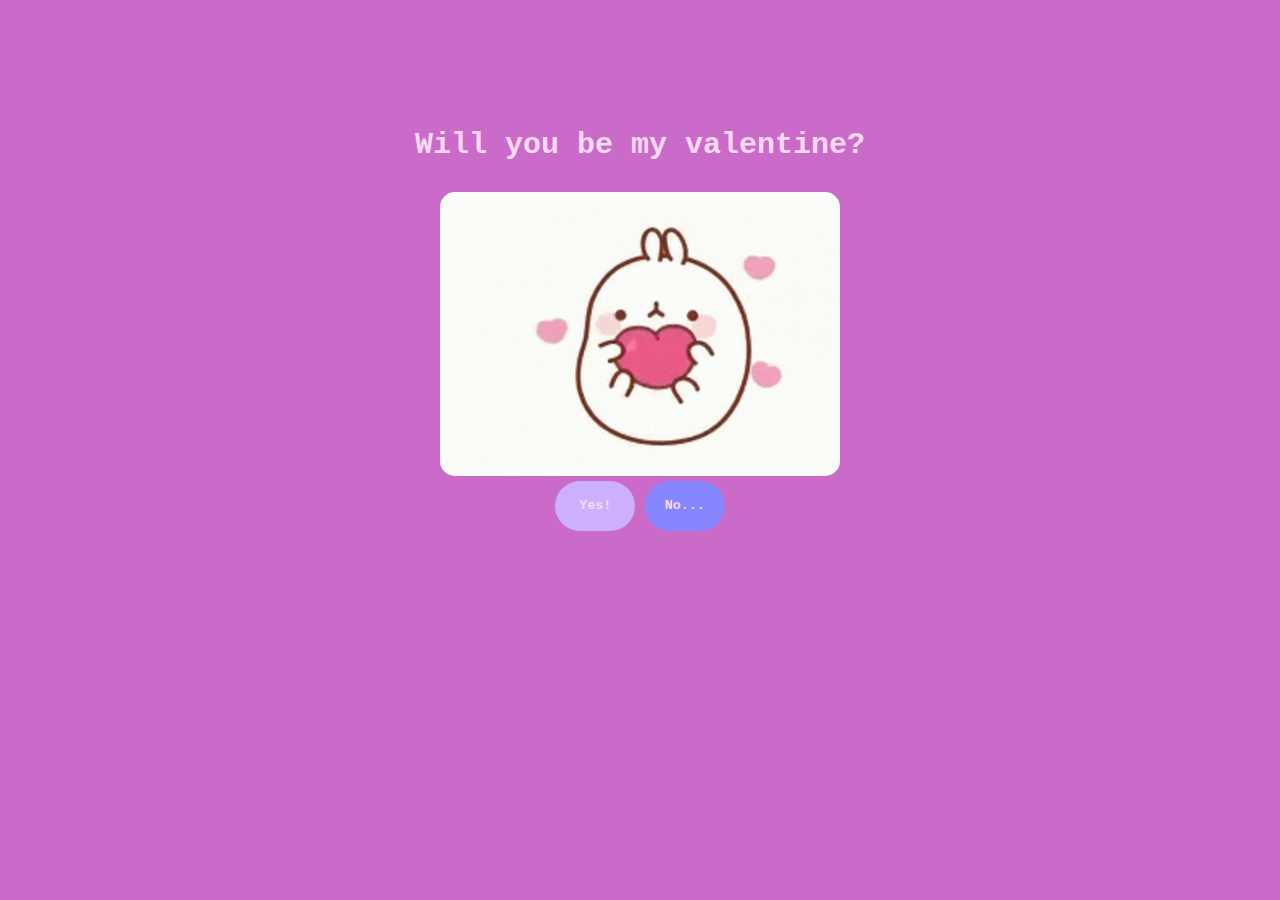
<file: index.html>
<!DOCTYPE html>
<html lang="en">

</html>


<head>
    <meta charset="UTF-8">
    <meta name="viewport" content="width=device-width, initial-scale=1.0" />
    <link rel="stylesheet" href="valentine.css">
    <script src="yes.js"></script>
    <title>Valentine's Card</title>
</head>

<body>
    <p class="message">Will you be my valentine?</p>
    <img class="heart rounded-corners" src="heart2.gif">
    <div class="button">
        <input type ="button" value="Yes!" class="yes" id="yes" onclick="window.location.replace('yes.html')">
        <input type="button" value="No..." class="no" id="no" onclick="enlargeButton()">
    </div>


</body>
</file>
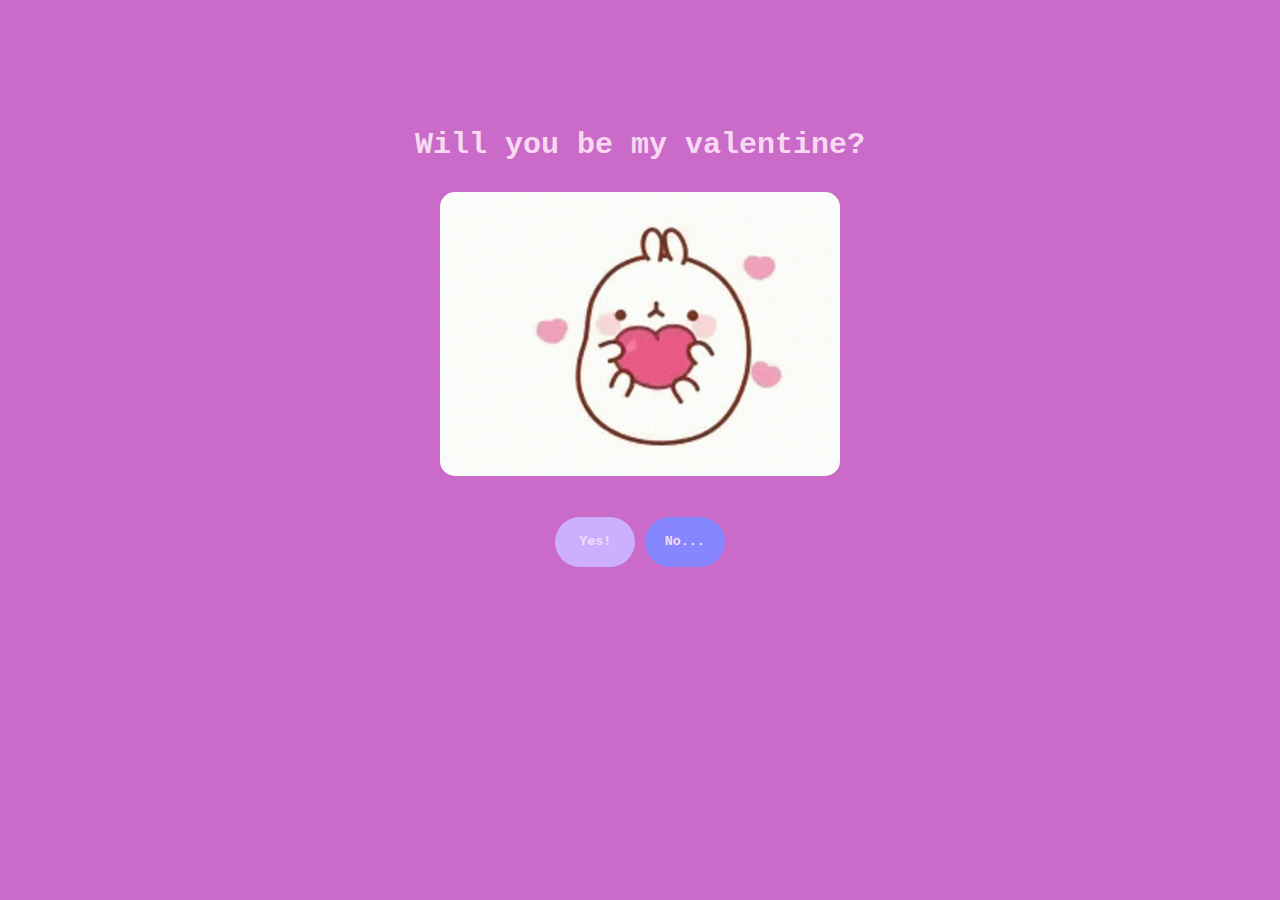
<file: valentine.html>
<!DOCTYPE html>
<html lang="en">

</html>


<head>
    <meta charset="UTF-8">
    <meta name="viewport" content="width=device-width, initial-scale=1.0" />
    <link rel="stylesheet" href="valentine.css">
    <script src="yes.js"></script>
    <title>Valentine's Card</title>
</head>

<body>
    <p class="message">Will you be my valentine?</p>
    <img class="heart rounded-corners" src="heart2.gif">
    <div class="button"><br><br>
        <input type ="button" value="Yes!" class="yes" onclick="window.location.replace('yes.html')">
        <input type="button" value="No..." class="no" onclick="enlargeButton()">
    </div>


</body>
</file>
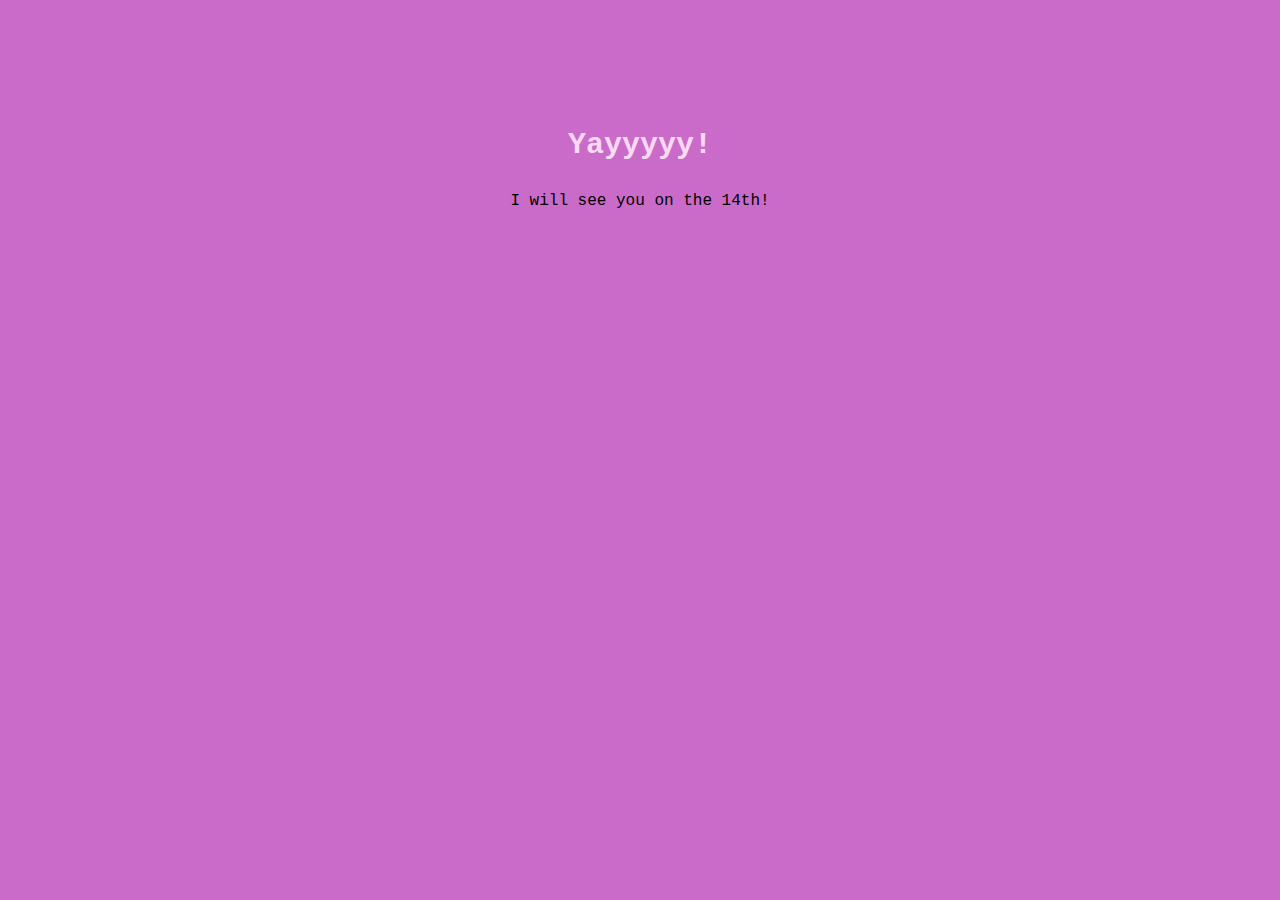
<file: yes.html>
<!DOCTYPE html>
<html lang="en">

</html>


<head>
    <meta charset="UTF-8">
    <meta name="viewport" content="width=device-width, initial-scale=1.0" />
    <link rel="stylesheet" href="valentine.css">
    <script src="yes.js"></script>
    <title>Valentine's Card</title>
</head>

<body>
    <p class="message">Yayyyyy!
        <p>
            I will see you on the 14th!
        </p>
    </p>
</body>
</file>
<file: valentine.css>
body {
    background-color: rgb(202, 107, 202);
    font-family: 'Courier New', Courier, monospace;
    text-align: center;
    margin-top: 10%;

}
.message {
    font-size:30px;
    font-weight: bold;
    color: rgb(248, 217, 241);
}
.heart{
    width: 400px;
    border-radius:15px;
}
.yes, .no {
    border: none;
    font-family:'Gill Sans', Courier, monospace;
    width: 80px;
    height: 50px;
    border-radius: 30px;
    font-weight: bolder;
    color: rgb(246, 219, 246);
}
.yes {
    background-color:rgb(204, 176, 255);
    
}
.no {
    background-color: rgb(134, 134, 255);
}
</file>
